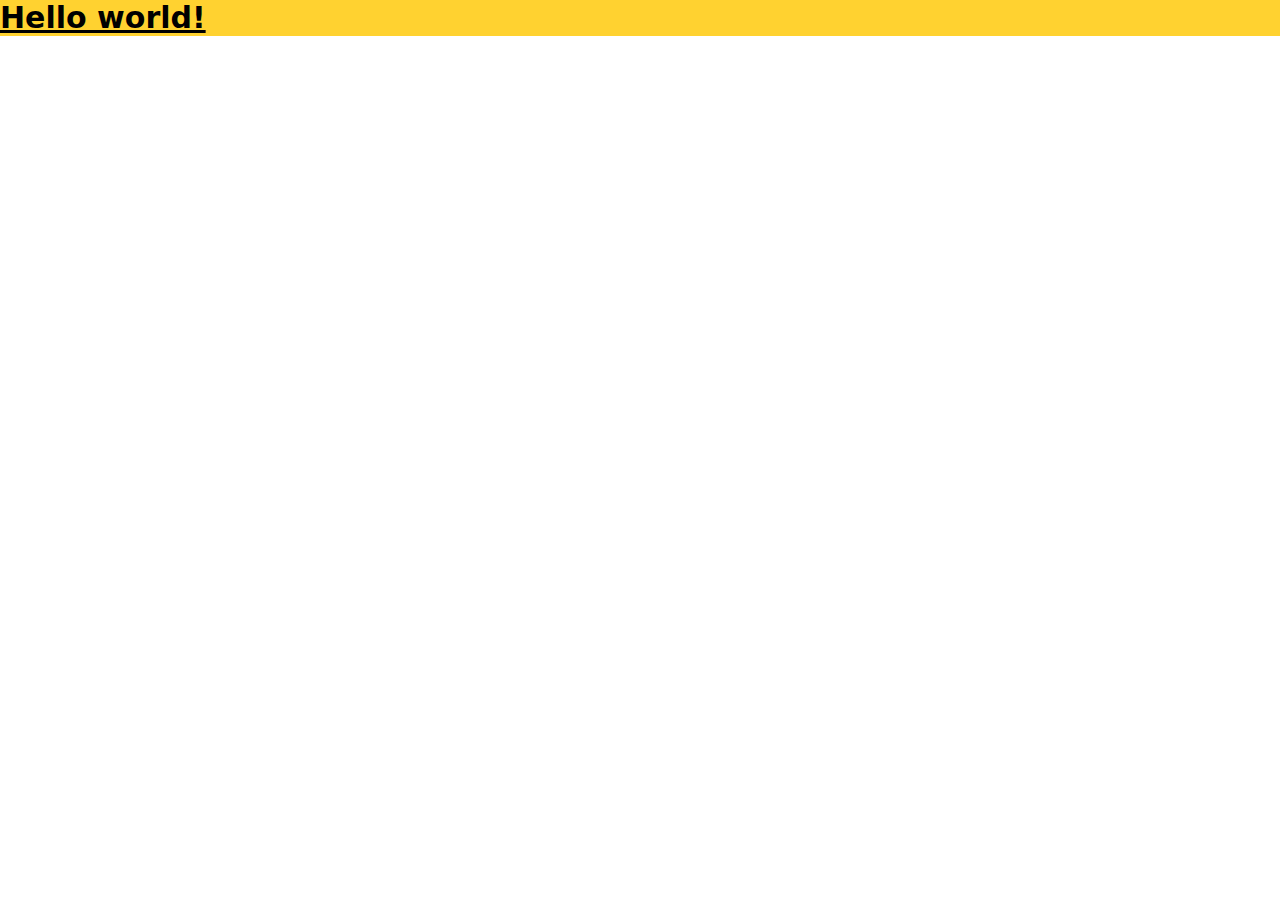
<file: index.html>
<!doctype html>
<html>
<head>
  <meta charset="UTF-8">
  <meta name="viewport" content="width=device-width, initial-scale=1.0">
  <link href="./output.css" rel="stylesheet">
</head>
<body>
  <h1 class="text-3xl font-extrabold underline bg-amber-300">
    Hello world!
  </h1>
</body>
</html>
</file>
<file: output.css>
/*! tailwindcss v4.1.11 | MIT License | https://tailwindcss.com */
@layer properties;
@layer theme, base, components, utilities;
@layer theme {
  :root, :host {
    --font-sans: ui-sans-serif, system-ui, sans-serif, "Apple Color Emoji",
      "Segoe UI Emoji", "Segoe UI Symbol", "Noto Color Emoji";
    --font-mono: ui-monospace, SFMono-Regular, Menlo, Monaco, Consolas, "Liberation Mono",
      "Courier New", monospace;
    --color-red-600: oklch(57.7% 0.245 27.325);
    --color-red-900: oklch(39.6% 0.141 25.723);
    --color-amber-300: oklch(87.9% 0.169 91.605);
    --color-amber-500: oklch(76.9% 0.188 70.08);
    --color-amber-600: oklch(66.6% 0.179 58.318);
    --color-amber-900: oklch(41.4% 0.112 45.904);
    --color-blue-400: oklch(70.7% 0.165 254.624);
    --color-blue-500: oklch(62.3% 0.214 259.815);
    --color-blue-600: oklch(54.6% 0.245 262.881);
    --color-gray-300: oklch(87.2% 0.01 258.338);
    --color-gray-400: oklch(70.7% 0.022 261.325);
    --color-gray-600: oklch(44.6% 0.03 256.802);
    --color-black: #000;
    --color-white: #fff;
    --spacing: 0.25rem;
    --text-3xl: 1.875rem;
    --text-3xl--line-height: calc(2.25 / 1.875);
    --font-weight-normal: 400;
    --font-weight-bold: 700;
    --font-weight-extrabold: 800;
    --default-transition-duration: 150ms;
    --default-transition-timing-function: cubic-bezier(0.4, 0, 0.2, 1);
    --default-font-family: var(--font-sans);
    --default-mono-font-family: var(--font-mono);
  }
}
@layer base {
  *, ::after, ::before, ::backdrop, ::file-selector-button {
    box-sizing: border-box;
    margin: 0;
    padding: 0;
    border: 0 solid;
  }
  html, :host {
    line-height: 1.5;
    -webkit-text-size-adjust: 100%;
    tab-size: 4;
    font-family: var(--default-font-family, ui-sans-serif, system-ui, sans-serif, "Apple Color Emoji", "Segoe UI Emoji", "Segoe UI Symbol", "Noto Color Emoji");
    font-feature-settings: var(--default-font-feature-settings, normal);
    font-variation-settings: var(--default-font-variation-settings, normal);
    -webkit-tap-highlight-color: transparent;
  }
  hr {
    height: 0;
    color: inherit;
    border-top-width: 1px;
  }
  abbr:where([title]) {
    -webkit-text-decoration: underline dotted;
    text-decoration: underline dotted;
  }
  h1, h2, h3, h4, h5, h6 {
    font-size: inherit;
    font-weight: inherit;
  }
  a {
    color: inherit;
    -webkit-text-decoration: inherit;
    text-decoration: inherit;
  }
  b, strong {
    font-weight: bolder;
  }
  code, kbd, samp, pre {
    font-family: var(--default-mono-font-family, ui-monospace, SFMono-Regular, Menlo, Monaco, Consolas, "Liberation Mono", "Courier New", monospace);
    font-feature-settings: var(--default-mono-font-feature-settings, normal);
    font-variation-settings: var(--default-mono-font-variation-settings, normal);
    font-size: 1em;
  }
  small {
    font-size: 80%;
  }
  sub, sup {
    font-size: 75%;
    line-height: 0;
    position: relative;
    vertical-align: baseline;
  }
  sub {
    bottom: -0.25em;
  }
  sup {
    top: -0.5em;
  }
  table {
    text-indent: 0;
    border-color: inherit;
    border-collapse: collapse;
  }
  :-moz-focusring {
    outline: auto;
  }
  progress {
    vertical-align: baseline;
  }
  summary {
    display: list-item;
  }
  ol, ul, menu {
    list-style: none;
  }
  img, svg, video, canvas, audio, iframe, embed, object {
    display: block;
    vertical-align: middle;
  }
  img, video {
    max-width: 100%;
    height: auto;
  }
  button, input, select, optgroup, textarea, ::file-selector-button {
    font: inherit;
    font-feature-settings: inherit;
    font-variation-settings: inherit;
    letter-spacing: inherit;
    color: inherit;
    border-radius: 0;
    background-color: transparent;
    opacity: 1;
  }
  :where(select:is([multiple], [size])) optgroup {
    font-weight: bolder;
  }
  :where(select:is([multiple], [size])) optgroup option {
    padding-inline-start: 20px;
  }
  ::file-selector-button {
    margin-inline-end: 4px;
  }
  ::placeholder {
    opacity: 1;
  }
  @supports (not (-webkit-appearance: -apple-pay-button))  or (contain-intrinsic-size: 1px) {
    ::placeholder {
      color: currentcolor;
      @supports (color: color-mix(in lab, red, red)) {
        color: color-mix(in oklab, currentcolor 50%, transparent);
      }
    }
  }
  textarea {
    resize: vertical;
  }
  ::-webkit-search-decoration {
    -webkit-appearance: none;
  }
  ::-webkit-date-and-time-value {
    min-height: 1lh;
    text-align: inherit;
  }
  ::-webkit-datetime-edit {
    display: inline-flex;
  }
  ::-webkit-datetime-edit-fields-wrapper {
    padding: 0;
  }
  ::-webkit-datetime-edit, ::-webkit-datetime-edit-year-field, ::-webkit-datetime-edit-month-field, ::-webkit-datetime-edit-day-field, ::-webkit-datetime-edit-hour-field, ::-webkit-datetime-edit-minute-field, ::-webkit-datetime-edit-second-field, ::-webkit-datetime-edit-millisecond-field, ::-webkit-datetime-edit-meridiem-field {
    padding-block: 0;
  }
  :-moz-ui-invalid {
    box-shadow: none;
  }
  button, input:where([type="button"], [type="reset"], [type="submit"]), ::file-selector-button {
    appearance: button;
  }
  ::-webkit-inner-spin-button, ::-webkit-outer-spin-button {
    height: auto;
  }
  [hidden]:where(:not([hidden="until-found"])) {
    display: none !important;
  }
}
@layer utilities {
  .relative {
    position: relative;
  }
  .right-\[43px\] {
    right: 43px;
  }
  .m-\[2px\] {
    margin: 2px;
  }
  .mx-\[20px\] {
    margin-inline: 20px;
  }
  .mt-\[4px\] {
    margin-top: 4px;
  }
  .mt-\[20px\] {
    margin-top: 20px;
  }
  .mt-\[23px\] {
    margin-top: 23px;
  }
  .mt-\[30px\] {
    margin-top: 30px;
  }
  .mt-\[34px\] {
    margin-top: 34px;
  }
  .mt-\[px\] {
    margin-top: px;
  }
  .mr-\[20px\] {
    margin-right: 20px;
  }
  .mb-\[23px\] {
    margin-bottom: 23px;
  }
  .mb-\[33px\] {
    margin-bottom: 33px;
  }
  .mb-\[34px\] {
    margin-bottom: 34px;
  }
  .ml-\[12px\] {
    margin-left: 12px;
  }
  .ml-\[50px\] {
    margin-left: 50px;
  }
  .ml-\[60px\] {
    margin-left: 60px;
  }
  .ml-\[90px\] {
    margin-left: 90px;
  }
  .flex {
    display: flex;
  }
  .h-18 {
    height: calc(var(--spacing) * 18);
  }
  .h-\[8vh\] {
    height: 8vh;
  }
  .h-\[20vh\] {
    height: 20vh;
  }
  .h-\[24px\] {
    height: 24px;
  }
  .h-\[25vh\] {
    height: 25vh;
  }
  .h-\[30vh\] {
    height: 30vh;
  }
  .h-\[31vh\] {
    height: 31vh;
  }
  .h-\[40px\] {
    height: 40px;
  }
  .h-\[80vh\] {
    height: 80vh;
  }
  .h-\[vh\] {
    height: vh;
  }
  .h-full {
    height: 100%;
  }
  .w-1\/2 {
    width: calc(1/2 * 100%);
  }
  .w-7\/10 {
    width: calc(7/10 * 100%);
  }
  .w-18 {
    width: calc(var(--spacing) * 18);
  }
  .w-\[24px\] {
    width: 24px;
  }
  .w-\[40px\] {
    width: 40px;
  }
  .w-full {
    width: 100%;
  }
  .flex-col {
    flex-direction: column;
  }
  .flex-row {
    flex-direction: row;
  }
  .items-center {
    align-items: center;
  }
  .justify-around {
    justify-content: space-around;
  }
  .justify-between {
    justify-content: space-between;
  }
  .justify-center {
    justify-content: center;
  }
  .gap-96 {
    gap: calc(var(--spacing) * 96);
  }
  .gap-\[10\] {
    gap: 10;
  }
  .gap-\[10px\] {
    gap: 10px;
  }
  .border {
    border-style: var(--tw-border-style);
    border-width: 1px;
  }
  .border-3 {
    border-style: var(--tw-border-style);
    border-width: 3px;
  }
  .border-4 {
    border-style: var(--tw-border-style);
    border-width: 4px;
  }
  .border-amber-500 {
    border-color: var(--color-amber-500);
  }
  .border-blue-600 {
    border-color: var(--color-blue-600);
  }
  .border-red-600 {
    border-color: var(--color-red-600);
  }
  .border-transparent {
    border-color: transparent;
  }
  .bg-amber-300 {
    background-color: var(--color-amber-300);
  }
  .bg-black {
    background-color: var(--color-black);
  }
  .bg-blue-400 {
    background-color: var(--color-blue-400);
  }
  .bg-gray-300 {
    background-color: var(--color-gray-300);
  }
  .bg-gray-400 {
    background-color: var(--color-gray-400);
  }
  .bg-gray-600 {
    background-color: var(--color-gray-600);
  }
  .bg-white {
    background-color: var(--color-white);
  }
  .object-cover {
    object-fit: cover;
  }
  .px-\[20px\] {
    padding-inline: 20px;
  }
  .px-\[23px\] {
    padding-inline: 23px;
  }
  .px-\[25px\] {
    padding-inline: 25px;
  }
  .px-\[29px\] {
    padding-inline: 29px;
  }
  .px-\[30px\] {
    padding-inline: 30px;
  }
  .px-\[60px\] {
    padding-inline: 60px;
  }
  .px-\[px\] {
    padding-inline: px;
  }
  .py-\[5px\] {
    padding-block: 5px;
  }
  .py-\[8px\] {
    padding-block: 8px;
  }
  .py-\[10px\] {
    padding-block: 10px;
  }
  .py-\[20px\] {
    padding-block: 20px;
  }
  .pt-\[90px\] {
    padding-top: 90px;
  }
  .pb-\[50px\] {
    padding-bottom: 50px;
  }
  .text-3xl {
    font-size: var(--text-3xl);
    line-height: var(--tw-leading, var(--text-3xl--line-height));
  }
  .text-\[14px\] {
    font-size: 14px;
  }
  .text-\[16px\] {
    font-size: 16px;
  }
  .text-\[20px\] {
    font-size: 20px;
  }
  .text-\[22px\] {
    font-size: 22px;
  }
  .text-\[40px\] {
    font-size: 40px;
  }
  .leading-\[18px\] {
    --tw-leading: 18px;
    line-height: 18px;
  }
  .leading-\[22px\] {
    --tw-leading: 22px;
    line-height: 22px;
  }
  .leading-\[28\] {
    --tw-leading: 28;
    line-height: 28;
  }
  .leading-\[28px\] {
    --tw-leading: 28px;
    line-height: 28px;
  }
  .leading-\[42px\] {
    --tw-leading: 42px;
    line-height: 42px;
  }
  .font-bold {
    --tw-font-weight: var(--font-weight-bold);
    font-weight: var(--font-weight-bold);
  }
  .font-extrabold {
    --tw-font-weight: var(--font-weight-extrabold);
    font-weight: var(--font-weight-extrabold);
  }
  .font-normal {
    --tw-font-weight: var(--font-weight-normal);
    font-weight: var(--font-weight-normal);
  }
  .text-black {
    color: var(--color-black);
  }
  .text-white {
    color: var(--color-white);
  }
  .underline {
    text-decoration-line: underline;
  }
  .outline {
    outline-style: var(--tw-outline-style);
    outline-width: 1px;
  }
  .filter {
    filter: var(--tw-blur,) var(--tw-brightness,) var(--tw-contrast,) var(--tw-grayscale,) var(--tw-hue-rotate,) var(--tw-invert,) var(--tw-saturate,) var(--tw-sepia,) var(--tw-drop-shadow,);
  }
  .transition {
    transition-property: color, background-color, border-color, outline-color, text-decoration-color, fill, stroke, --tw-gradient-from, --tw-gradient-via, --tw-gradient-to, opacity, box-shadow, transform, translate, scale, rotate, filter, -webkit-backdrop-filter, backdrop-filter, display, visibility, content-visibility, overlay, pointer-events;
    transition-timing-function: var(--tw-ease, var(--default-transition-timing-function));
    transition-duration: var(--tw-duration, var(--default-transition-duration));
  }
  .hover\:size-1\.5 {
    &:hover {
      @media (hover: hover) {
        width: calc(var(--spacing) * 1.5);
        height: calc(var(--spacing) * 1.5);
      }
    }
  }
  .hover\:cursor-pointer {
    &:hover {
      @media (hover: hover) {
        cursor: pointer;
      }
    }
  }
  .hover\:bg-blue-400 {
    &:hover {
      @media (hover: hover) {
        background-color: var(--color-blue-400);
      }
    }
  }
  .hover\:bg-transparent {
    &:hover {
      @media (hover: hover) {
        background-color: transparent;
      }
    }
  }
  .hover\:px-\[23\] {
    &:hover {
      @media (hover: hover) {
        padding-inline: 23;
      }
    }
  }
  .hover\:px-\[28\] {
    &:hover {
      @media (hover: hover) {
        padding-inline: 28;
      }
    }
  }
  .hover\:px-\[28px\] {
    &:hover {
      @media (hover: hover) {
        padding-inline: 28px;
      }
    }
  }
  .hover\:py-\[15\] {
    &:hover {
      @media (hover: hover) {
        padding-block: 15;
      }
    }
  }
  .hover\:py-\[15px\] {
    &:hover {
      @media (hover: hover) {
        padding-block: 15px;
      }
    }
  }
  .hover\:text-\[20px\] {
    &:hover {
      @media (hover: hover) {
        font-size: 20px;
      }
    }
  }
  .hover\:text-white {
    &:hover {
      @media (hover: hover) {
        color: var(--color-white);
      }
    }
  }
}
@property --tw-border-style {
  syntax: "*";
  inherits: false;
  initial-value: solid;
}
@property --tw-leading {
  syntax: "*";
  inherits: false;
}
@property --tw-font-weight {
  syntax: "*";
  inherits: false;
}
@property --tw-outline-style {
  syntax: "*";
  inherits: false;
  initial-value: solid;
}
@property --tw-blur {
  syntax: "*";
  inherits: false;
}
@property --tw-brightness {
  syntax: "*";
  inherits: false;
}
@property --tw-contrast {
  syntax: "*";
  inherits: false;
}
@property --tw-grayscale {
  syntax: "*";
  inherits: false;
}
@property --tw-hue-rotate {
  syntax: "*";
  inherits: false;
}
@property --tw-invert {
  syntax: "*";
  inherits: false;
}
@property --tw-opacity {
  syntax: "*";
  inherits: false;
}
@property --tw-saturate {
  syntax: "*";
  inherits: false;
}
@property --tw-sepia {
  syntax: "*";
  inherits: false;
}
@property --tw-drop-shadow {
  syntax: "*";
  inherits: false;
}
@property --tw-drop-shadow-color {
  syntax: "*";
  inherits: false;
}
@property --tw-drop-shadow-alpha {
  syntax: "<percentage>";
  inherits: false;
  initial-value: 100%;
}
@property --tw-drop-shadow-size {
  syntax: "*";
  inherits: false;
}
@layer properties {
  @supports ((-webkit-hyphens: none) and (not (margin-trim: inline))) or ((-moz-orient: inline) and (not (color:rgb(from red r g b)))) {
    *, ::before, ::after, ::backdrop {
      --tw-border-style: solid;
      --tw-leading: initial;
      --tw-font-weight: initial;
      --tw-outline-style: solid;
      --tw-blur: initial;
      --tw-brightness: initial;
      --tw-contrast: initial;
      --tw-grayscale: initial;
      --tw-hue-rotate: initial;
      --tw-invert: initial;
      --tw-opacity: initial;
      --tw-saturate: initial;
      --tw-sepia: initial;
      --tw-drop-shadow: initial;
      --tw-drop-shadow-color: initial;
      --tw-drop-shadow-alpha: 100%;
      --tw-drop-shadow-size: initial;
    }
  }
}
</file>
